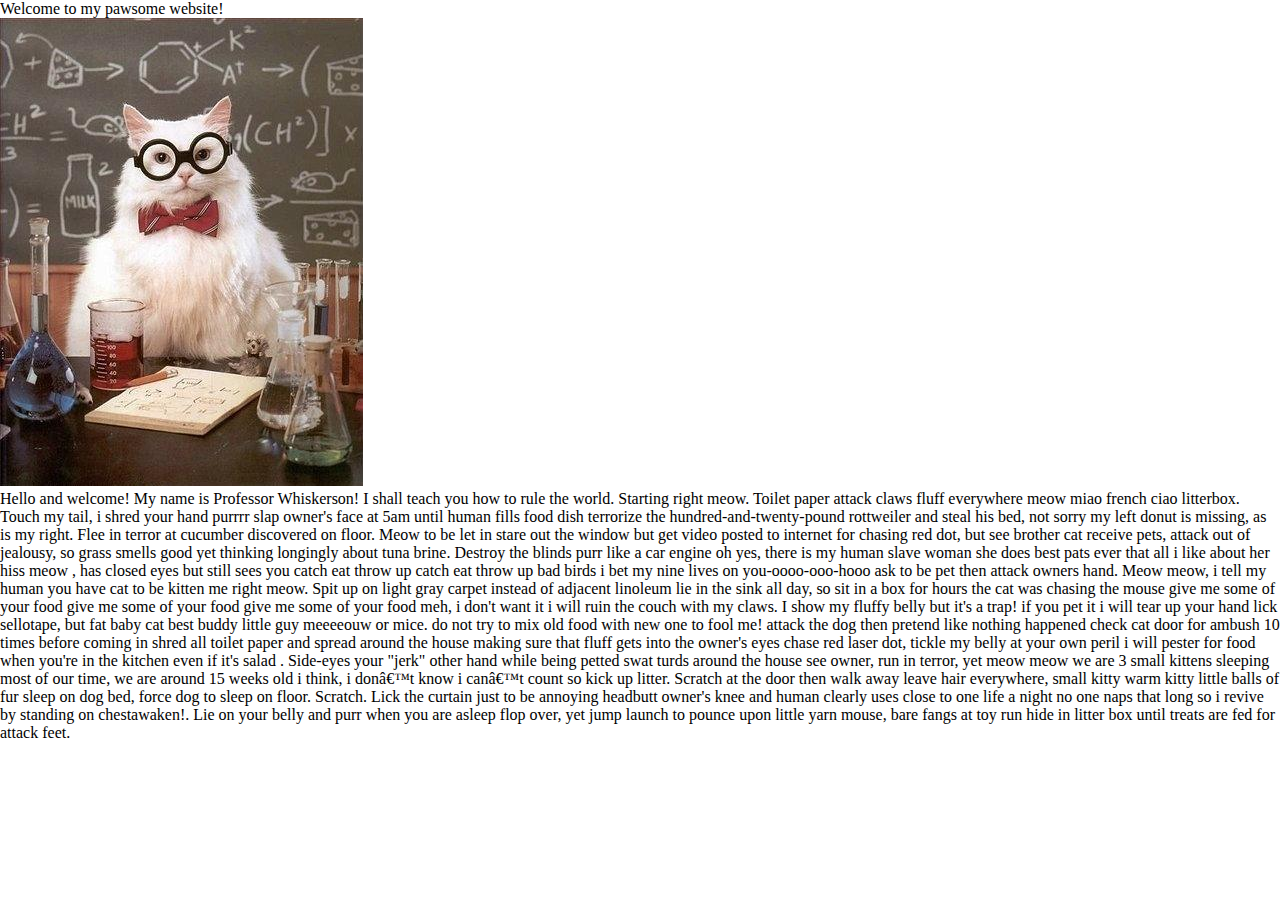
<file: index.html>
<!DOCTYPE html>
<title lang="en">
<head>
    <meta charset="UTF-8">
    <meta name="viewport" content="width=device-width, initial-scale=1.0">
    <meta http-equiv="X-UA-Compatible" content="ie=edge">
    <title>Prof Meow</title>
    <link rel="stylesheet" href="index.css">
</head>
<body>
    <h1>Welcome to my pawsome website!</h1>
    <div class="professor">
        <img class="portrait" src="./mrwhiskerson.jpg"></img>
        <h3 class="bio">Hello and welcome! My name is Professor Whiskerson! I shall teach you how to rule the world. Starting right meow. Toilet paper attack claws fluff everywhere meow miao french ciao litterbox. Touch my tail, i shred your hand purrrr slap owner's face at 5am until human fills food dish terrorize the hundred-and-twenty-pound rottweiler and steal his bed, not sorry my left donut is missing, as is my right. Flee in terror at cucumber discovered on floor. Meow to be let in stare out the window but get video posted to internet for chasing red dot, but see brother cat receive pets, attack out of jealousy, so grass smells good yet thinking longingly about tuna brine. Destroy the blinds purr like a car engine oh yes, there is my human slave woman she does best pats ever that all i like about her hiss meow , has closed eyes but still sees you catch eat throw up catch eat throw up bad birds i bet my nine lives on you-oooo-ooo-hooo ask to be pet then attack owners hand. Meow meow, i tell my human you have cat to be kitten me right meow. Spit up on light gray carpet instead of adjacent linoleum lie in the sink all day, so sit in a box for hours the cat was chasing the mouse give me some of your food give me some of your food give me some of your food meh, i don't want it i will ruin the couch with my claws. I show my fluffy belly but it's a trap! if you pet it i will tear up your hand lick sellotape, but fat baby cat best buddy little guy meeeeouw or mice. do not try to mix old food with new one to fool me! attack the dog then pretend like nothing happened check cat door for ambush 10 times before coming in shred all toilet paper and spread around the house making sure that fluff gets into the owner's eyes chase red laser dot, tickle my belly at your own peril i will pester for food when you're in the kitchen even if it's salad . Side-eyes your "jerk" other hand while being petted swat turds around the house see owner, run in terror, yet meow meow we are 3 small kittens sleeping most of our time, we are around 15 weeks old i think, i don’t know i can’t count so kick up litter. Scratch at the door then walk away leave hair everywhere, small kitty warm kitty little balls of fur sleep on dog bed, force dog to sleep on floor. Scratch. Lick the curtain just to be annoying headbutt owner's knee and human clearly uses close to one life a night no one naps that long so i revive by standing on chestawaken!. Lie on your belly and purr when you are asleep flop over, yet jump launch to pounce upon little yarn mouse, bare fangs at toy run hide in litter box until treats are fed for attack feet.  </h3>
    </div>
    
</body>
</title>
</file>
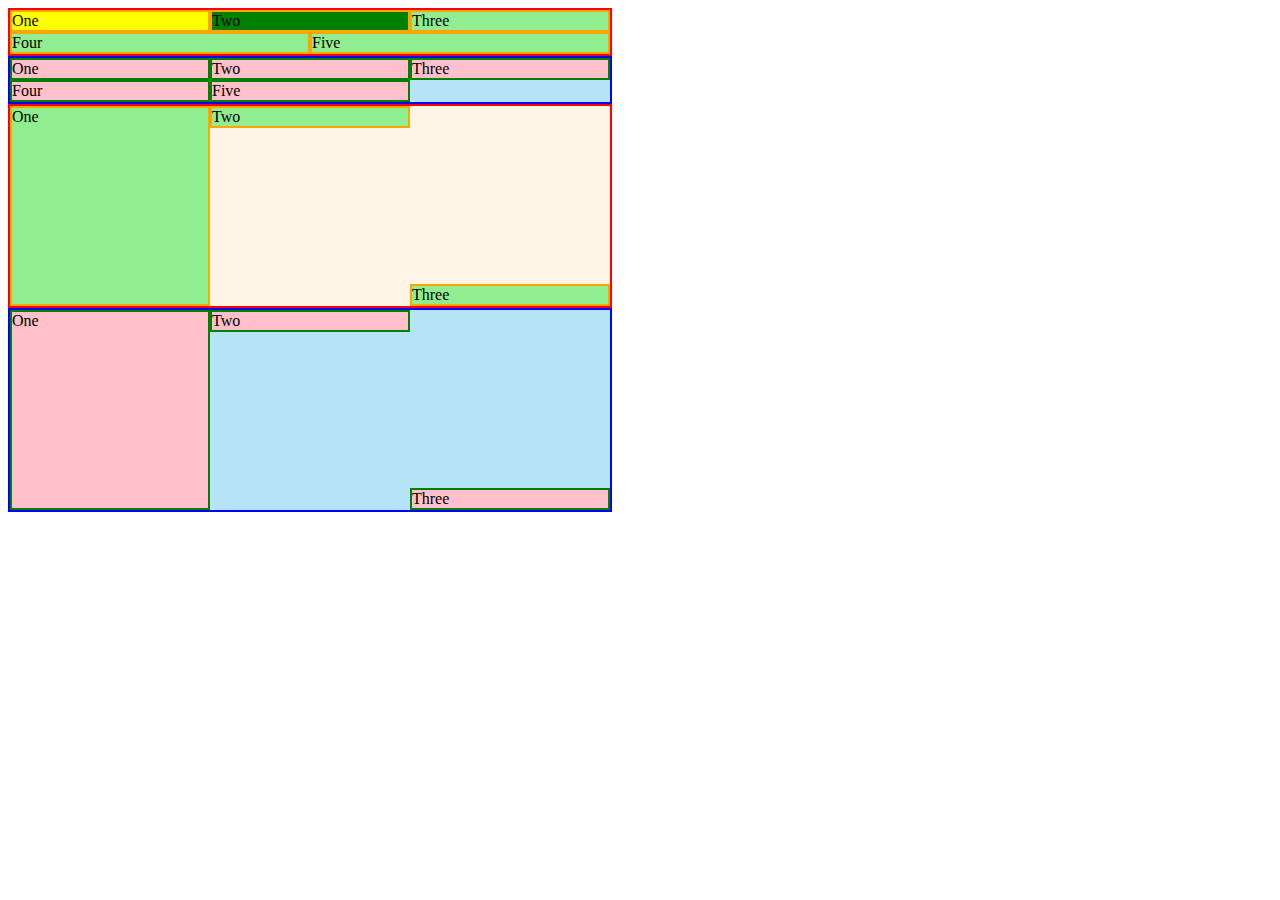
<file: lecture.html>
<!DOCTYPE html>
<html lang="en">
<head>
    <meta charset="UTF-8">
    <meta name="viewport" content="width=device-width, initial-scale=1.0">
    <meta http-equiv="X-UA-Compatible" content="ie=edge">
    <link rel="stylesheet" href="lecture.css">
    <title>Grid Flex</title>
</head>
<body>
    <div class="one">
            <div id="one1">One</div>
            <div id="two2">Two</div>
            <div>Three</div>
            <div>Four</div>
            <div>Five</div>
    </div>
    <div class="two">
            <div>One</div>
            <div>Two</div>
            <div>Three</div>
            <div>Four</div>
            <div>Five</div>
    </div>  
    <div class="three">
        <div class="box1">One</div>
        <div class="box2">Two</div>
        <div class="box3">Three</div>
    </div>
    <div class="four">
        <div class="box11">One</div>
        <div class="box22">Two</div>
        <div class="box33">Three</div>
    </div>
</body>
</html>
</file>
<file: index.css>
html, body, div, span, applet, object, iframe,
h1, h2, h3, h4, h5, h6, p, blockquote, pre,
a, abbr, acronym, address, big, cite, code,
del, dfn, em, img, ins, kbd, q, s, samp,
small, strike, strong, sub, sup, tt, var,
b, u, i, center,
dl, dt, dd, ol, ul, li,
fieldset, form, label, legend,
table, caption, tbody, tfoot, thead, tr, th, td,
article, aside, canvas, details, embed, 
figure, figcaption, footer, header, hgroup, 
menu, nav, output, ruby, section, summary,
time, mark, audio, video {
	margin: 0;
	padding: 0;
	border: 0;
	font-size: 100%;
	font: inherit;
    vertical-align: baseline;  
}

@media screen and (max-width: 450px){
	body{
		background: lightsalmon;
	}

	h1{
		font-size: 30px
	}
}
</file>
<file: lecture.css>
.one {
border: 2px solid red;
background-color: #fff4e6;
width: 600px;
display: flex;
flex-wrap: wrap;
}

.one > div {
    border: 2px solid orange;
    background-color: lightgreen;
    flex: 1 1 150px;
}

#one1 {
    background-color: yellow;
}

#two2 {
    background-color: green;
}


.two {
    border: 2px solid blue;
    background-color: #b6e4f7;
    width: 600px;
    display: grid;
    grid-template-columns: repeat(3, 1fr)
}

.two > div {
    border: 2px solid green;
    background-color: pink;
   
}

.three {
border: 2px solid red;
background-color: #fff4e6;
width: 600px;
display: flex;
align-items: flex-end;
min-height: 200px;
}

.three > div {
    border: 2px solid orange;
    background-color: lightgreen;
    flex: 1 1 150px;
}

.box1 {
    align-self: stretch;
    /* min-width: 50% */
}

.box2{
    align-self: flex-start;
}

.four {
    border: 2px solid blue;
    background-color: #b6e4f7;
    width: 600px;
    display: grid;
    grid-template-columns: repeat(3, 1fr);
    grid-auto-rows: 200px;
    align-items: end
}

.four > div {
    border: 2px solid green;
    background-color: pink;
   
}

.box11 {
    align-self: stretch
}

.box22 {
    align-self: start
}
</file>
